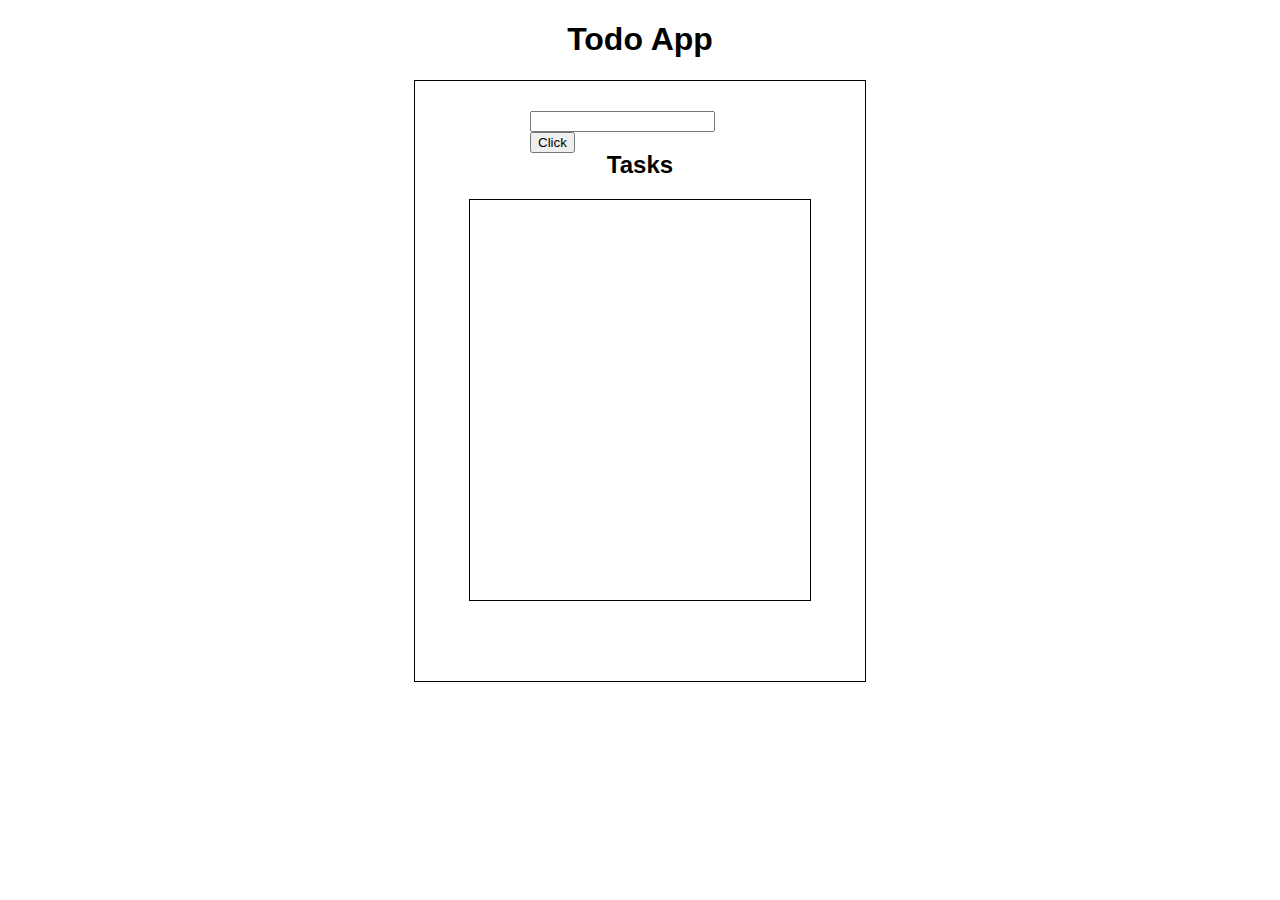
<file: Todo app/index.html>
<!DOCTYPE html>
<html lang="en">
<head>
    <meta charset="UTF-8">
    <meta name="viewport" content="width=device-width, initial-scale=1.0">
    <title>Document</title>
    <link rel="stylesheet" href="./style.css">
</head>
<body>
    <h1>Todo App</h1>
    <div class="todo">
        <div class="input-area">
            <input type="text">
            <button>Click</button>
        </div>
        <div class="task-area">
            <h2>Tasks</h2>
            <ul id="tasks">
                
            </ul>
        </div>
    </div>
    <script src="./script.js"></script>
</body>
</html>
</file>
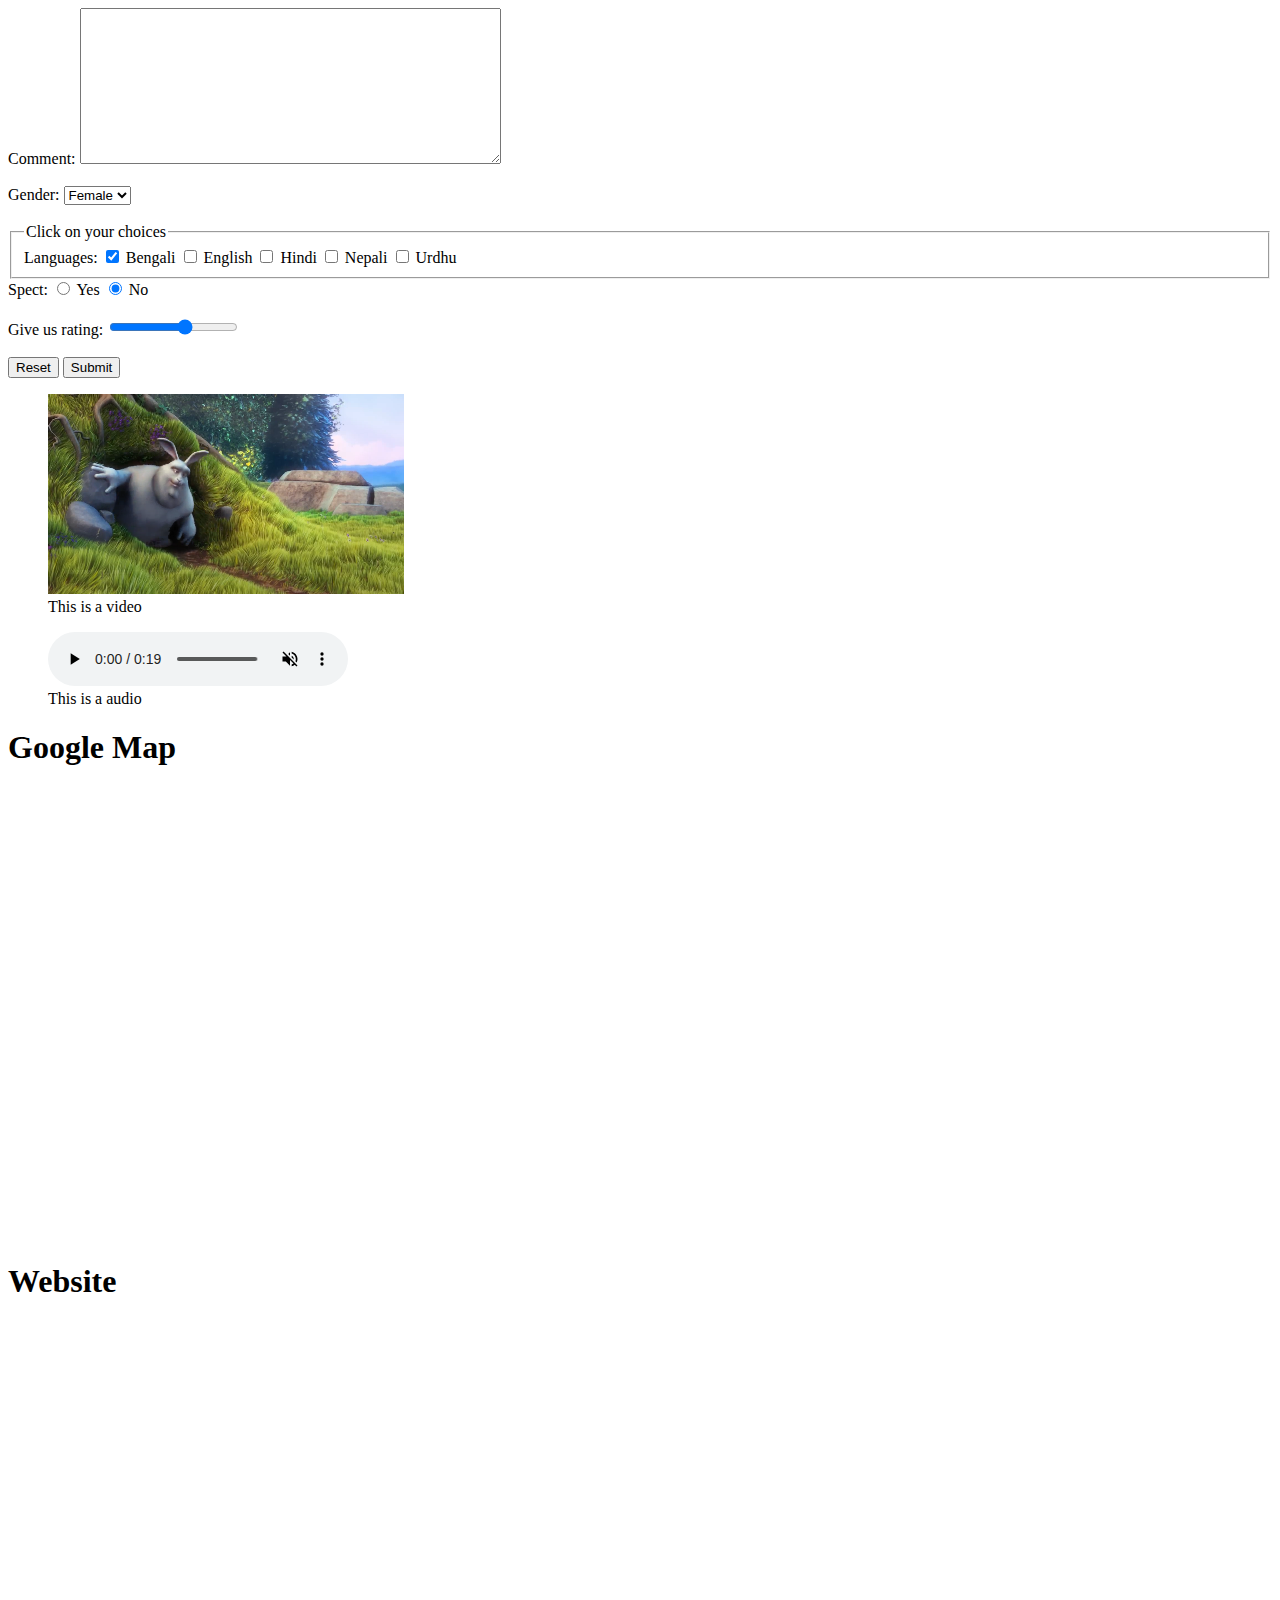
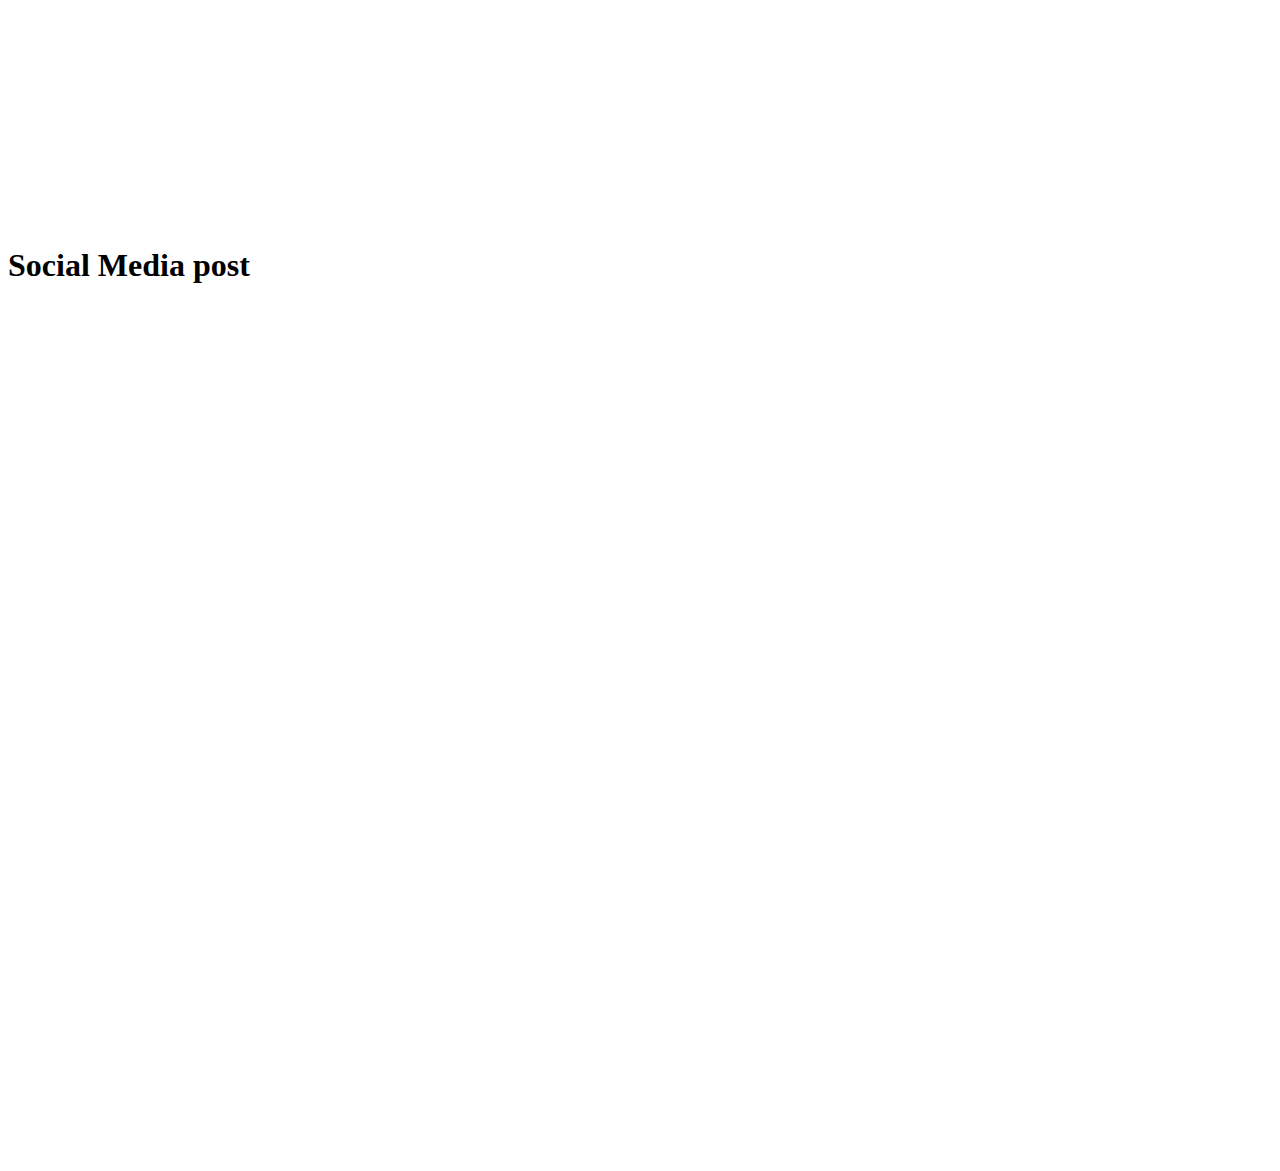
<file: advance_form_vdo_ado_iframe.html>
<!DOCTYPE html>
<html lang="en">
<head>
    <meta charset="UTF-8">
    <meta name="viewport" content="width=device-width, initial-scale=1.0">
    <title>Document</title>
</head>
<body>
    <form>
        <!-- comment -->
        <label for="comment">Comment:</label>
        <textarea id="comment" rows="10" cols="50"></textarea>
        <br><br>
        <!-- dropdown -->
        <label for="gender">Gender:</label>
        <select id="gender">
            <option value="01">Male</option>
            <option value="02" selected>Female</option>
            <option value="03">Others</option>
        </select>
        <br><br>
        <!-- checkbox -->
        <!-- fieldset -->
         <fieldset>
            <legend>Click on your choices</legend>
            <span>Languages:</span>
            <input type="checkbox" id="bengali" checked>
            <label for="bengali">Bengali</label>
            <input type="checkbox" id="english">
            <label for="english">English</label>
            <input type="checkbox" id="hindi">
            <label for="hindi">Hindi</label>
            <input type="checkbox" id="nepali">
            <label for="nepali">Nepali</label>
            <input type="checkbox" id="urdhu">
            <label for="urdhu">Urdhu</label>
         </fieldset>
         <!-- radio -->
          <span>Spect:</span>
          <input type="radio" id="yes" name="terms">
          <label for="yes">Yes</label>
          <input type="radio" id="no" name="terms" checked>
          <label for="no">No</label>
          <br><br>
          <!-- range -->
           <label for="rating">Give us rating:</label>
           <input type="range" min="0" max="10" step="2">
           <br><br>
          <!-- reset -->
           <input type="reset">
           <input type="submit">
    </form>
    <!-- video -->
     <figure>
        <video src="./big_buck_bunny_720p_1mb (1).mp4" height="200px" autoplay loop muted controls></video>
        <figcaption>This is a video</figcaption>
     </figure>
     <!-- audio -->
      <figure>
        <audio src="./sample-15s (1).mp3" controls autoplay loop muted></audio>
        <figcaption>This is a audio</figcaption>
      </figure>
     <!-- iframe -->
      <h1>Google Map</h1>
     <iframe src="https://www.google.com/maps/embed?pb=!1m18!1m12!1m3!1d58790.25046457523!2d88.34097079045823!3d22.93583573380977!2m3!1f0!2f0!3f0!3m2!1i1024!2i768!4f13.1!3m3!1m2!1s0x39f893b74ad1cfb9%3A0x621722f6a30e5e23!2sBandel%2C%20West%20Bengal!5e0!3m2!1sen!2sin!4v1719600090304!5m2!1sen!2sin" width="600" height="450" style="border:0;" allowfullscreen="" loading="lazy" referrerpolicy="no-referrer-when-downgrade"></iframe>
     <h1>Website</h1>
     <iframe src="https://makaut1.ucanapply.com/smartexam/public/" height="500px" width="1000" frameborder="0"></iframe>
      <h1>Social Media post</h1>
      <iframe src="https://www.linkedin.com/embed/feed/update/urn:li:share:7210630350429982720" height="854" width="504" frameborder="0" allowfullscreen="" title="Embedded post"></iframe>
</body>
</html>
</file>
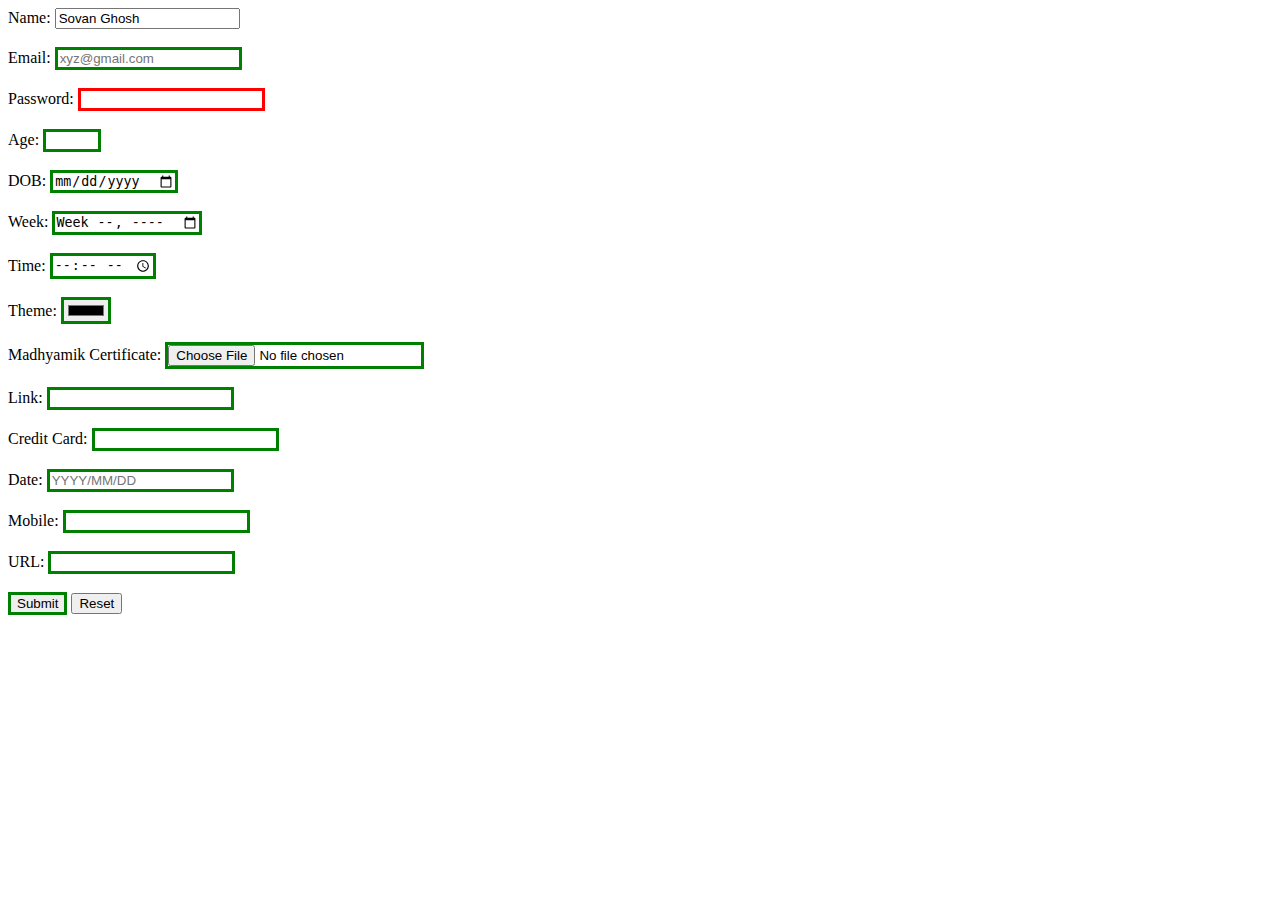
<file: input.html>
<!DOCTYPE html>
<html lang="en">
<head>
    <meta charset="UTF-8">
    <meta name="viewport" content="width=device-width, initial-scale=1.0">
    <title>Document</title>
</head>
<style>
    input:valid{
        border:3px solid green;
    }
    input:invalid{
        border:3px solid red;
    }
</style>
<body>
    <form>
        <!-- text -->
     <label for="name">Name:</label>
     <input type="text" id="name" value="Sovan Ghosh" readonly required>
     <br><br>
    <!-- email -->
     <label for="email">Email:</label>
     <input type="email" id="email" placeholder="xyz@gmail.com">
     <br><br>
    <!-- password -->
     <label for="password">Password:</label>
     <input type="password" id="password" minlength="5" maxlength="8" required>
     <br><br>
    <!-- number -->
     <label for="age">Age:</label>
     <input type="number" id="age" min="5" max="50" step="5">
     <br><br>
     <!-- date -->
      <label for="dob">DOB:</label>
      <input type="date" id="dob">
      <br><br> 
      <!-- week -->
       <label for="week">Week:</label>
       <input type="week" id="week">
       <br><br>
       <!-- time -->
        <label for="time">Time:</label>
        <input type="time" id="time">
        <br><br>
    <!-- color -->
     <label for="theme">Theme:</label>
     <input type="color" id="theme">
     <br><br>
     <!-- file -->
      <label for="Madhyamik_certificate">Madhyamik Certificate:</label>
      <input type="file" id="Madhyamik_certificate">
      <br><br>
      <!-- URL -->
    <label for="url">Link:</label>
    <input type="url" id="url">
    <br><br>
    <!-- pattern attribute -->
    <label for="credit">Credit Card:</label>
    <input type="text" id="credit" pattern="\d{16}">
    <br><br>
    <label for="date_text">Date:</label>
    <input type="text" id="date_text" placeholder="YYYY/MM/DD" pattern="\d{4}/\d{2}/\d{2}">
    <br><br>
    <label for="phone">Mobile:</label>
    <input type="text" id="phone" pattern="[+][9][1]\d{10}">
    <br><br>
    <label for="url_text">URL:</label>
    <input type="text" id="url_text" pattern="https?://.+">
    <br><br>
     <!-- submit -->
    <input type="submit">
    <!-- reset -->
     <input type="reset">
    </form>
</body>
</html>
</file>
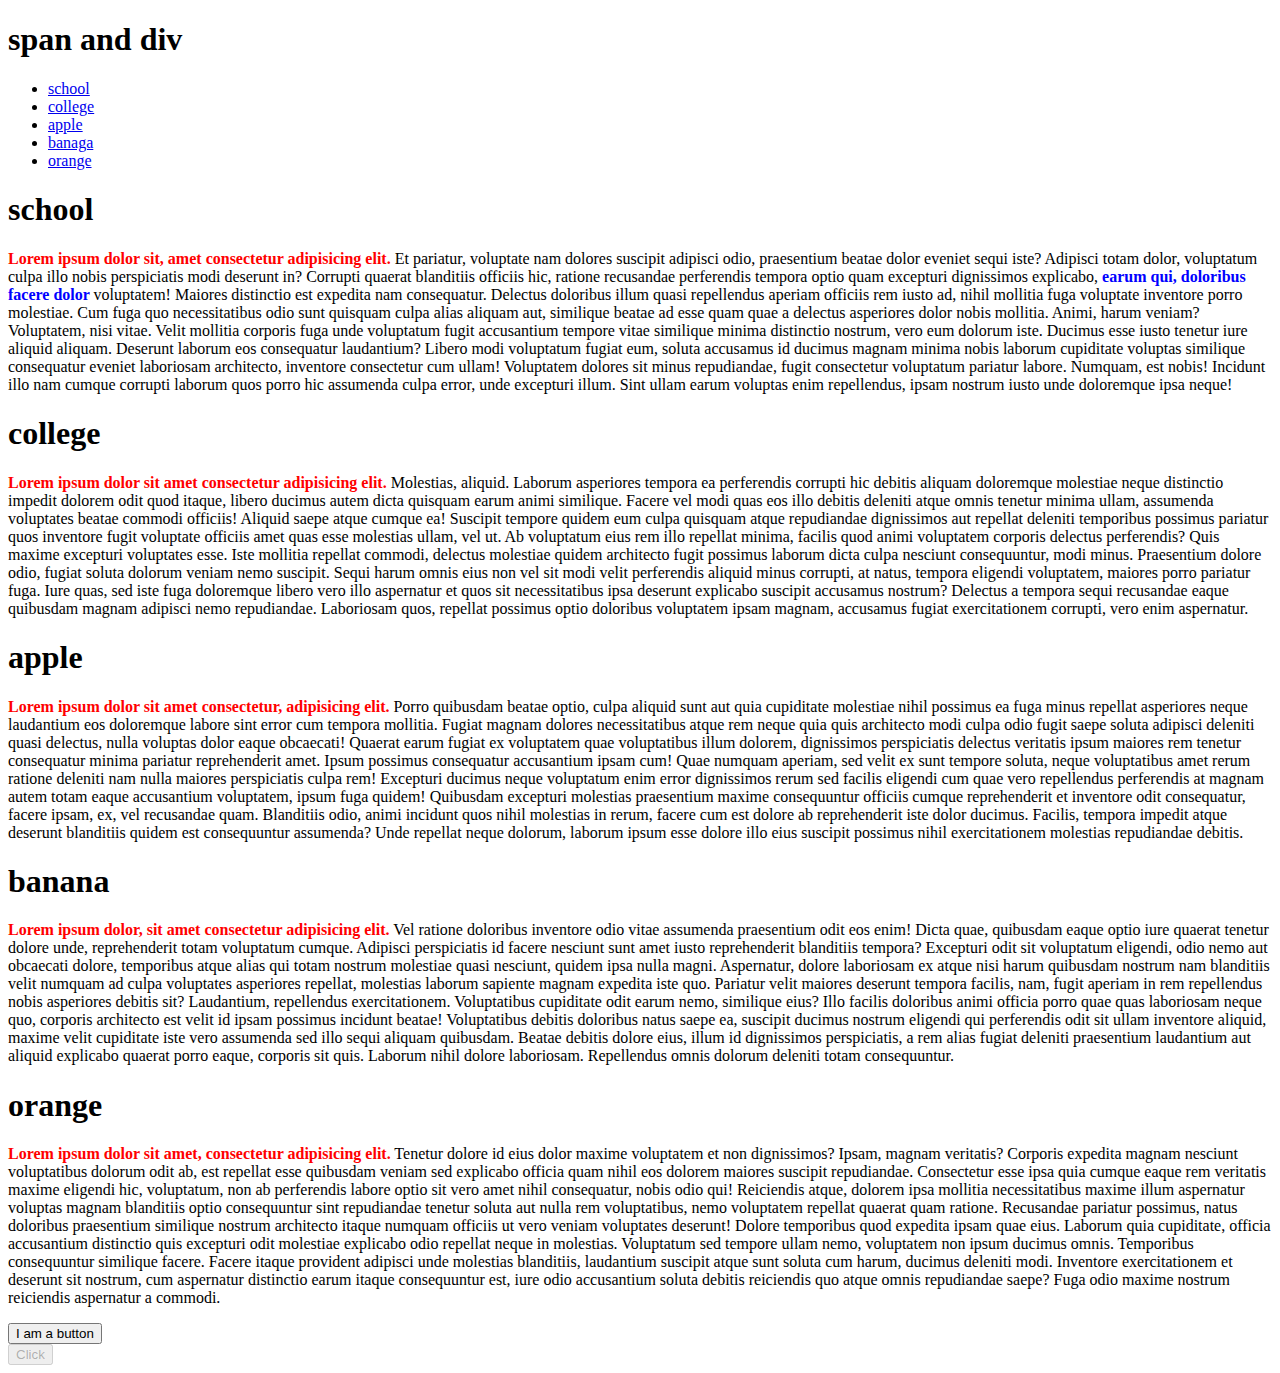
<file: span_div.html>
<!DOCTYPE html>
<html lang="en">
<head>
    <meta charset="UTF-8">
    <meta name="viewport" content="width=device-width, initial-scale=1.0">
    <title>Document</title>
</head>
<style>
    .first_sentence{
        color:red;
        font-weight:bold;
    }
    html{
        scroll-behavior:smooth
    }
</style>
<body>
    <h1>span and div</h1>
    <!-- div tag -->
    <ul>
        <li><a href="#school">school</a></li>
        <li><a href="#college">college</a></li>
        <li><a href="#apple">apple</a></li>
        <li><a href="#banana">banaga</a></li>
        <li><a href="#orange">orange</a></li>
    </ul>
    <div class="para" id="school">
        <h1>school</h1>
        <p>
        <span class="first_sentence">Lorem ipsum dolor sit, amet consectetur adipisicing elit.</span> Et pariatur, voluptate nam dolores suscipit adipisci odio, praesentium beatae dolor eveniet sequi iste? Adipisci totam dolor, voluptatum culpa illo nobis perspiciatis modi deserunt in? Corrupti quaerat blanditiis officiis hic, ratione recusandae perferendis tempora optio quam excepturi dignissimos explicabo, <span style="color:blue;font-weight: bold">earum qui, doloribus facere dolor </span>voluptatem! Maiores distinctio est expedita nam consequatur. Delectus doloribus illum quasi repellendus aperiam officiis rem iusto ad, nihil mollitia fuga voluptate inventore porro molestiae. Cum fuga quo necessitatibus odio sunt quisquam culpa alias aliquam aut, similique beatae ad esse quam quae a delectus asperiores dolor nobis mollitia. Animi, harum veniam? Voluptatem, nisi vitae. Velit mollitia corporis fuga unde voluptatum fugit accusantium tempore vitae similique minima distinctio nostrum, vero eum dolorum iste. Ducimus esse iusto tenetur iure aliquid aliquam. Deserunt laborum eos consequatur laudantium? Libero modi voluptatum fugiat eum, soluta accusamus id ducimus magnam minima nobis laborum cupiditate voluptas similique consequatur eveniet laboriosam architecto, inventore consectetur cum ullam! Voluptatem dolores sit minus repudiandae, fugit consectetur voluptatum pariatur labore. Numquam, est nobis! Incidunt illo nam cumque corrupti laborum quos porro hic assumenda culpa error, unde excepturi illum. Sint ullam earum voluptas enim repellendus, ipsam nostrum iusto unde doloremque ipsa neque!
        </p>
    </div>
    <div class="para" id="college">
        <h1>college</h1>
        <p>
        <span class="first_sentence">Lorem ipsum dolor sit amet consectetur adipisicing elit.</span> Molestias, aliquid. Laborum asperiores tempora ea perferendis corrupti hic debitis aliquam doloremque molestiae neque distinctio impedit dolorem odit quod itaque, libero ducimus autem dicta quisquam earum animi similique. Facere vel modi quas eos illo debitis deleniti atque omnis tenetur minima ullam, assumenda voluptates beatae commodi officiis! Aliquid saepe atque cumque ea! Suscipit tempore quidem eum culpa quisquam atque repudiandae dignissimos aut repellat deleniti temporibus possimus pariatur quos inventore fugit voluptate officiis amet quas esse molestias ullam, vel ut. Ab voluptatum eius rem illo repellat minima, facilis quod animi voluptatem corporis delectus perferendis? Quis maxime excepturi voluptates esse. Iste mollitia repellat commodi, delectus molestiae quidem architecto fugit possimus laborum dicta culpa nesciunt consequuntur, modi minus. Praesentium dolore odio, fugiat soluta dolorum veniam nemo suscipit. Sequi harum omnis eius non vel sit modi velit perferendis aliquid minus corrupti, at natus, tempora eligendi voluptatem, maiores porro pariatur fuga. Iure quas, sed iste fuga doloremque libero vero illo aspernatur et quos sit necessitatibus ipsa deserunt explicabo suscipit accusamus nostrum? Delectus a tempora sequi recusandae eaque quibusdam magnam adipisci nemo repudiandae. Laboriosam quos, repellat possimus optio doloribus voluptatem ipsam magnam, accusamus fugiat exercitationem corrupti, vero enim aspernatur.
        </p>
    </div>
    <div class="para" id="apple">
        <h1>apple</h1>
        <p>
        <span class="first_sentence">Lorem ipsum dolor sit amet consectetur, adipisicing elit.</span> Porro quibusdam beatae optio, culpa aliquid sunt aut quia cupiditate molestiae nihil possimus ea fuga minus repellat asperiores neque laudantium eos doloremque labore sint error cum tempora mollitia. Fugiat magnam dolores necessitatibus atque rem neque quia quis architecto modi culpa odio fugit saepe soluta adipisci deleniti quasi delectus, nulla voluptas dolor eaque obcaecati! Quaerat earum fugiat ex voluptatem quae voluptatibus illum dolorem, dignissimos perspiciatis delectus veritatis ipsum maiores rem tenetur consequatur minima pariatur reprehenderit amet. Ipsum possimus consequatur accusantium ipsam cum! Quae numquam aperiam, sed velit ex sunt tempore soluta, neque voluptatibus amet rerum ratione deleniti nam nulla maiores perspiciatis culpa rem! Excepturi ducimus neque voluptatum enim error dignissimos rerum sed facilis eligendi cum quae vero repellendus perferendis at magnam autem totam eaque accusantium voluptatem, ipsum fuga quidem! Quibusdam excepturi molestias praesentium maxime consequuntur officiis cumque reprehenderit et inventore odit consequatur, facere ipsam, ex, vel recusandae quam. Blanditiis odio, animi incidunt quos nihil molestias in rerum, facere cum est dolore ab reprehenderit iste dolor ducimus. Facilis, tempora impedit atque deserunt blanditiis quidem est consequuntur assumenda? Unde repellat neque dolorum, laborum ipsum esse dolore illo eius suscipit possimus nihil exercitationem molestias repudiandae debitis.
        </p>
    </div>
    <div class="para" id="banana">
        <h1>banana</h1>
        <p>
        <span class="first_sentence">Lorem ipsum dolor, sit amet consectetur adipisicing elit.</span> Vel ratione doloribus inventore odio vitae assumenda praesentium odit eos enim! Dicta quae, quibusdam eaque optio iure quaerat tenetur dolore unde, reprehenderit totam voluptatum cumque. Adipisci perspiciatis id facere nesciunt sunt amet iusto reprehenderit blanditiis tempora? Excepturi odit sit voluptatum eligendi, odio nemo aut obcaecati dolore, temporibus atque alias qui totam nostrum molestiae quasi nesciunt, quidem ipsa nulla magni. Aspernatur, dolore laboriosam ex atque nisi harum quibusdam nostrum nam blanditiis velit numquam ad culpa voluptates asperiores repellat, molestias laborum sapiente magnam expedita iste quo. Pariatur velit maiores deserunt tempora facilis, nam, fugit aperiam in rem repellendus nobis asperiores debitis sit? Laudantium, repellendus exercitationem. Voluptatibus cupiditate odit earum nemo, similique eius? Illo facilis doloribus animi officia porro quae quas laboriosam neque quo, corporis architecto est velit id ipsam possimus incidunt beatae! Voluptatibus debitis doloribus natus saepe ea, suscipit ducimus nostrum eligendi qui perferendis odit sit ullam inventore aliquid, maxime velit cupiditate iste vero assumenda sed illo sequi aliquam quibusdam. Beatae debitis dolore eius, illum id dignissimos perspiciatis, a rem alias fugiat deleniti praesentium laudantium aut aliquid explicabo quaerat porro eaque, corporis sit quis. Laborum nihil dolore laboriosam. Repellendus omnis dolorum deleniti totam consequuntur.
        </p>
    </div>
    <div class="para" id="orange">
        <h1>orange</h1>
        <p>
        <span class="first_sentence">Lorem ipsum dolor sit amet, consectetur adipisicing elit.</span> Tenetur dolore id eius dolor maxime voluptatem et non dignissimos? Ipsam, magnam veritatis? Corporis expedita magnam nesciunt voluptatibus dolorum odit ab, est repellat esse quibusdam veniam sed explicabo officia quam nihil eos dolorem maiores suscipit repudiandae. Consectetur esse ipsa quia cumque eaque rem veritatis maxime eligendi hic, voluptatum, non ab perferendis labore optio sit vero amet nihil consequatur, nobis odio qui! Reiciendis atque, dolorem ipsa mollitia necessitatibus maxime illum aspernatur voluptas magnam blanditiis optio consequuntur sint repudiandae tenetur soluta aut nulla rem voluptatibus, nemo voluptatem repellat quaerat quam ratione. Recusandae pariatur possimus, natus doloribus praesentium similique nostrum architecto itaque numquam officiis ut vero veniam voluptates deserunt! Dolore temporibus quod expedita ipsam quae eius. Laborum quia cupiditate, officia accusantium distinctio quis excepturi odit molestiae explicabo odio repellat neque in molestias. Voluptatum sed tempore ullam nemo, voluptatem non ipsum ducimus omnis. Temporibus consequuntur similique facere. Facere itaque provident adipisci unde molestias blanditiis, laudantium suscipit atque sunt soluta cum harum, ducimus deleniti modi. Inventore exercitationem et deserunt sit nostrum, cum aspernatur distinctio earum itaque consequuntur est, iure odio accusantium soluta debitis reiciendis quo atque omnis repudiandae saepe? Fuga odio maxime nostrum reiciendis aspernatur a commodi.
        </p>
    </div>
    <!-- button -->
     <button>I am a button</button>
     <br>
     <button disabled>Click</button>
</body>
</html>
</file>
<file: Todo app/style.css>
html{
    font-family: sans-serif;
}
h1{
    text-align: center;
}
.todo{
    border:1px solid black;
    width: 450px;
    height:600px;
    margin: auto;
}
.input-area{
    margin: auto;
    margin-top: 30px;
    width:220px;
    height:20px;
}
h2{
    text-align: center;
}
#tasks{
    border:1px solid black;
    height:400px;
    width:300px;
    margin:auto;
    overflow: auto;
}
.task-area{
    margin: auto;
    margin-top: 20px;
    height:500px;
    width:400px
}
</file>
